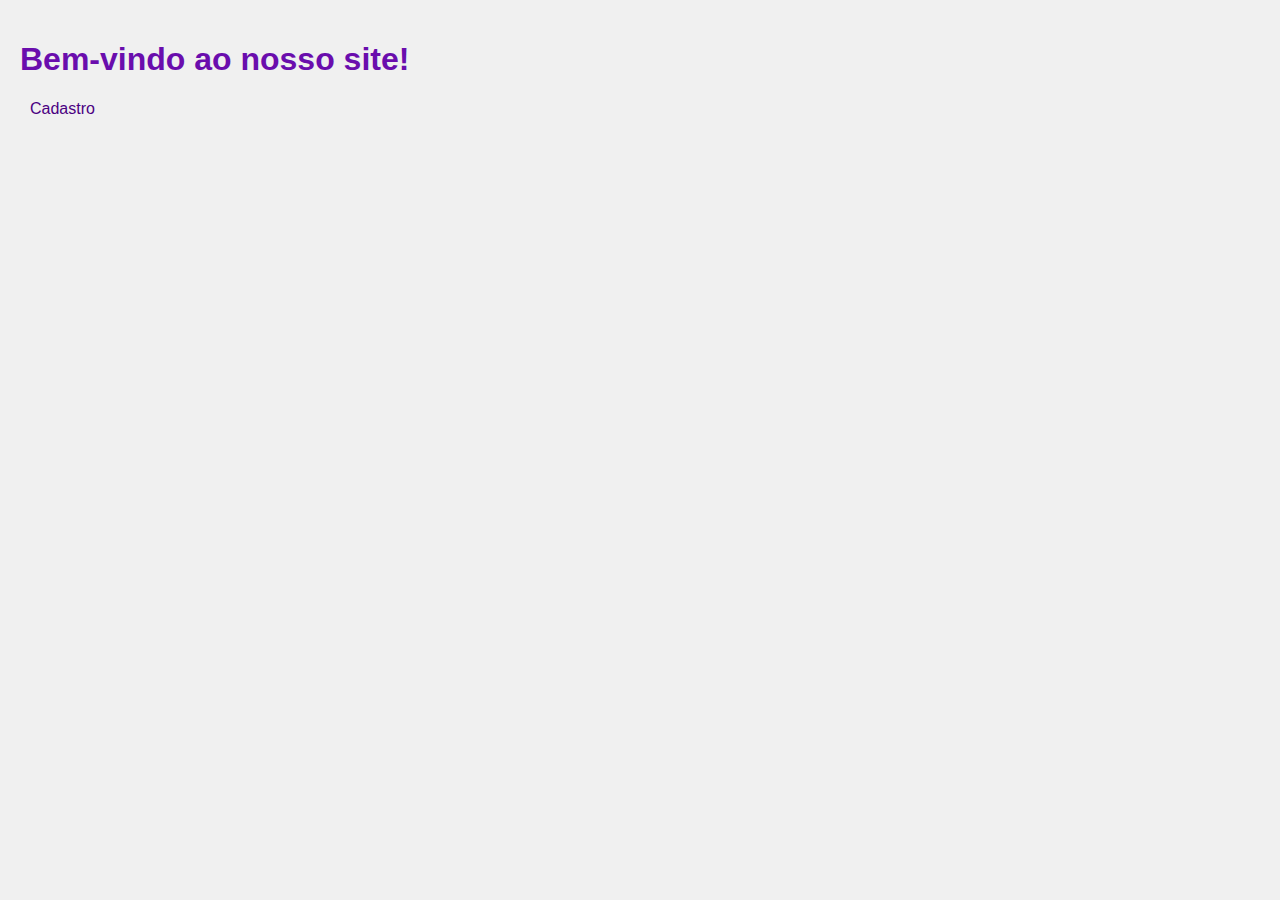
<file: index.html>
<!DOCTYPE html>
<html lang="pt-BR">
<head>
    <meta charset="UTF-8">
    <meta name="viewport" content="width=device-width, initial-scale=1.0">
    <title>Home</title>
    <link rel="stylesheet" href="style.css">
</head>
<body>
    <h1>Bem-vindo ao nosso site!</h1>
    <nav>
        <a href="cadastro.html">Cadastro</a>
    </nav>
</body>
</html>
</file>
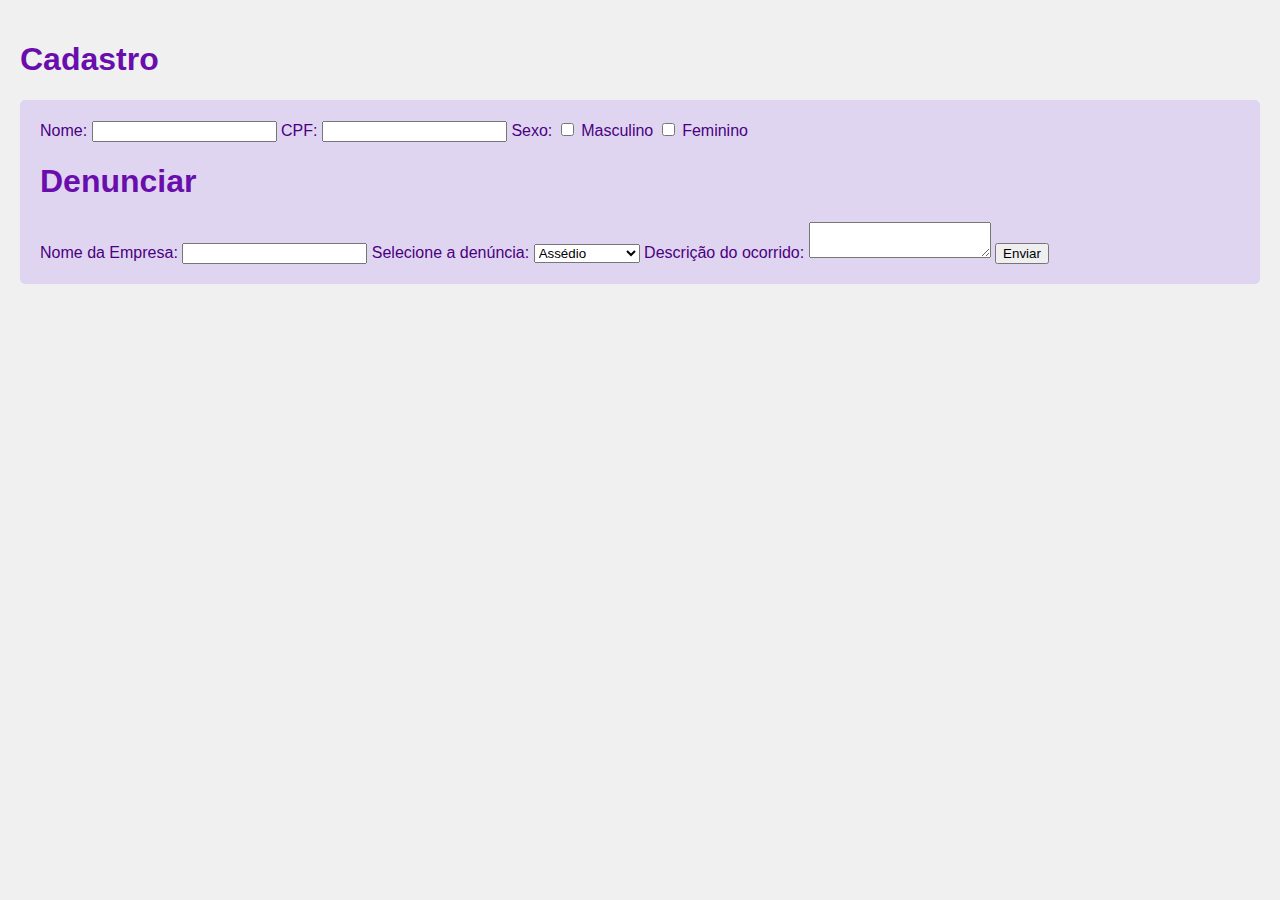
<file: cadastro.html>
<!DOCTYPE html>
<html lang="pt-BR">
<head>
    <meta charset="UTF-8">
    <meta name="viewport" content="width=device-width, initial-scale=1.0">
    <title>Cadastro</title>
    <link rel="stylesheet" href="style.css">
</head>
<body>
    <h1>Cadastro</h1>
    <form>
        <label for="nome">Nome:</label>
        <input type="text" id="nome" name="nome" required>

        <label for="cpf">CPF:</label>
        <input type="text" id="cpf" name="cpf" required>

        <label>Sexo:</label>
        <input type="checkbox" id="masculino" name="sexo" value="masculino">
        <label for="masculino">Masculino</label>
        <input type="checkbox" id="feminino" name="sexo" value="feminino">
        <label for="feminino">Feminino</label>

        <h1>Denunciar</h1>
        <label for="empresa">Nome da Empresa:</label>
        <input type="text" id="empresa" name="empresa" required>

        <label for="denuncia">Selecione a denúncia:</label>
        <select id="denuncia" name="denuncia">
            <option value="assédio">Assédio</option>
            <option value="discriminação">Discriminação</option>
            <option value="outra">Outra</option>
        </select>

        <label for="descricao">Descrição do ocorrido:</label>
        <textarea id="descricao" name="descricao" required></textarea>

        <button type="submit">Enviar</button>
    </form>
</body>
</html>
</file>
<file: style.css>
body {
    font-family: Arial, sans-serif;
    background-color: #f0f0f0;
    color: #4b0082; /* Cor roxa */
    margin: 0;
    padding: 20px;
}

h1 {
    color: #6a0dad; /* Um tom de roxo mais escuro */
}

nav a {
    color: #4b0082;
    text-decoration: none;
    margin: 0 10px;
}

form {
    background-color: #e0d5f0; /* Fundo claro para o formulário */
    padding: 20px;
    border-radius: 5px;
}
</file>
